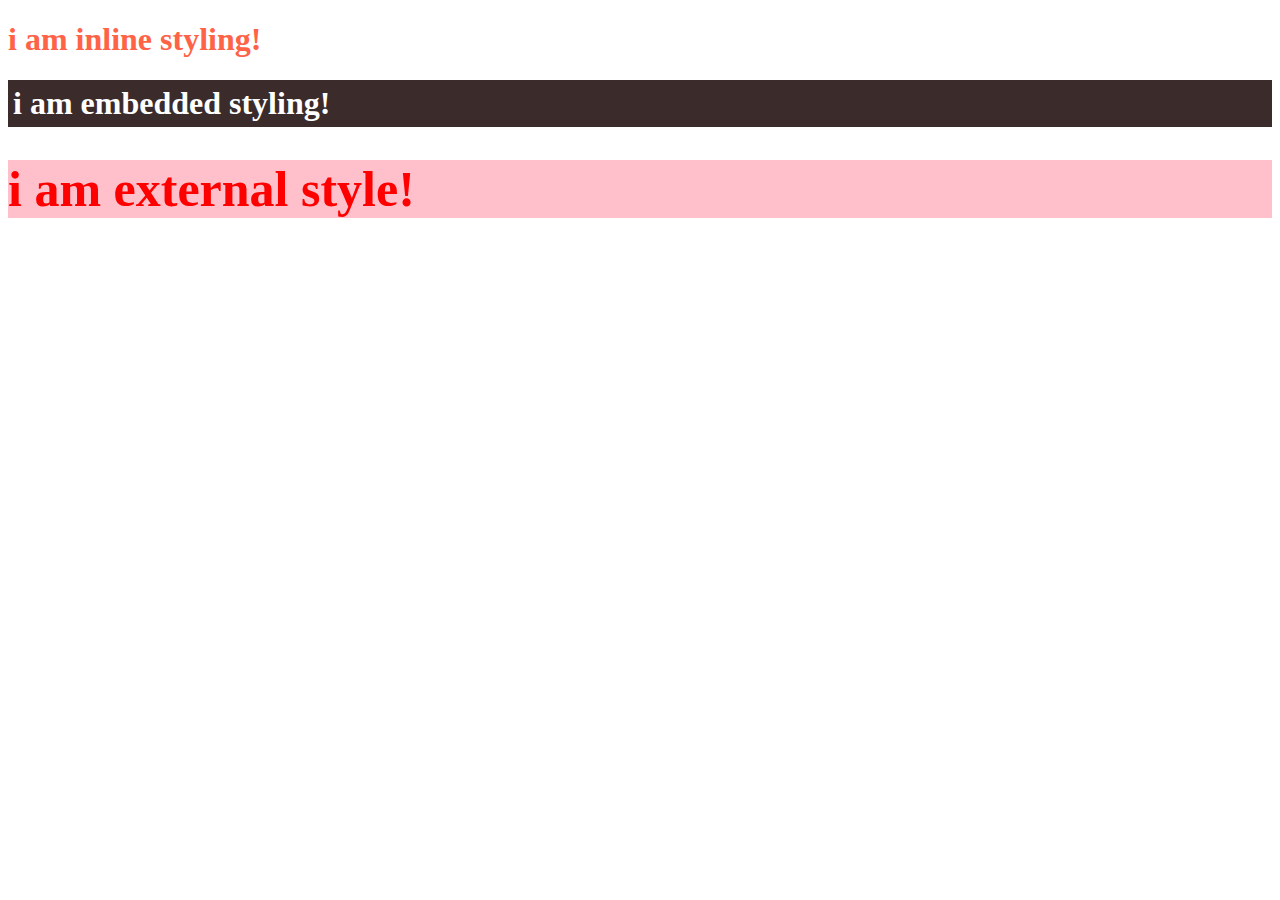
<file: CSS3/index.html>
<!DOCTYPE html>
<html lang="en">

<head>
  <title>Touch CSS3</title>
  <meta charset="UTF-8">
  <meta name="viewport" content="width=device-width, initial-scale=1.0">
  <meta name="description" content="this page indicate the retouch of CSS3 style guide">
  <meta name="keywords" content="css3, style guide of css">

  <link rel="stylesheet" type="text/css" href="./css/style.css">

  <style>
    .embedded {
      font-weight: bold;
      color: white;
      background-color: #3b2b2b;
      padding: 5px;
    }
  </style>
</head>

<body>
  <section>
    <!-- inline style  -->
    <h1 style="color: tomato; font-weight: bolder;">i am inline styling!</h1>
  </section>

  <section>
    <!-- embedded style -->
    <h1 class="embedded">i am embedded styling!</h1>
  </section>

  <section>
    <h1 class="external">i am external style!</h1>
  </section>
</body>

</html>
</file>
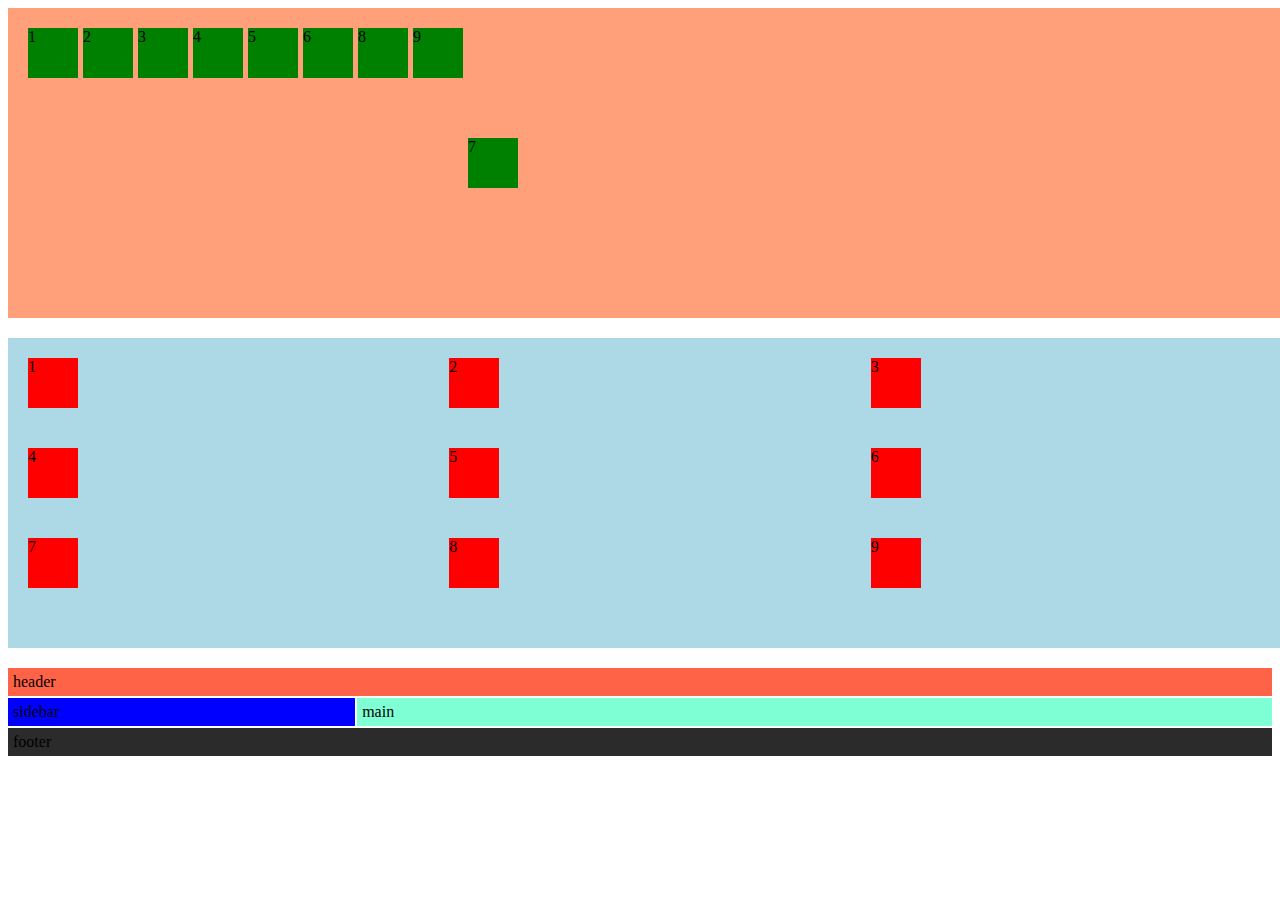
<file: CSS3/flexgrid.html>
<!DOCTYPE html>
<html lang="en">

<head>
  <meta charset="UTF-8">
  <meta name="viewport" content="width=device-width, initial-scale=1.0">
  <link rel="stylesheet" href="./css/flex-grid.css">
  <title>flex and grid systematic</title>
</head>

<body>
  <section class="flex">
    <section class="main">1</section>
    <section class="main">2</section>
    <section class="main">3</section>
    <section class="main">4</section>
    <section class="main">5</section>
    <section class="main">6</section>
    <section class="main loli">7</section>
    <section class="main">8</section>
    <section class="main">9</section>
  </section>

  <section class="grid">
    <section class="chain">1</section>
    <section class="chain">2</section>
    <section class="chain">3</section>
    <section class="chain">4</section>
    <section class="chain">5</section>
    <section class="chain">6</section>
    <section class="chain">7</section>
    <section class="chain">8</section>
    <section class="chain">9</section>
  </section>


  <!-- named grid  -->
  <section class="grid-container">
    <header class="item-header">header</header>
    <header class="item-main">main</header>
    <header class="item-sidebar">sidebar</header>
    <header class="item-footer">footer</header>
  </section>
</body>

</html>
</file>
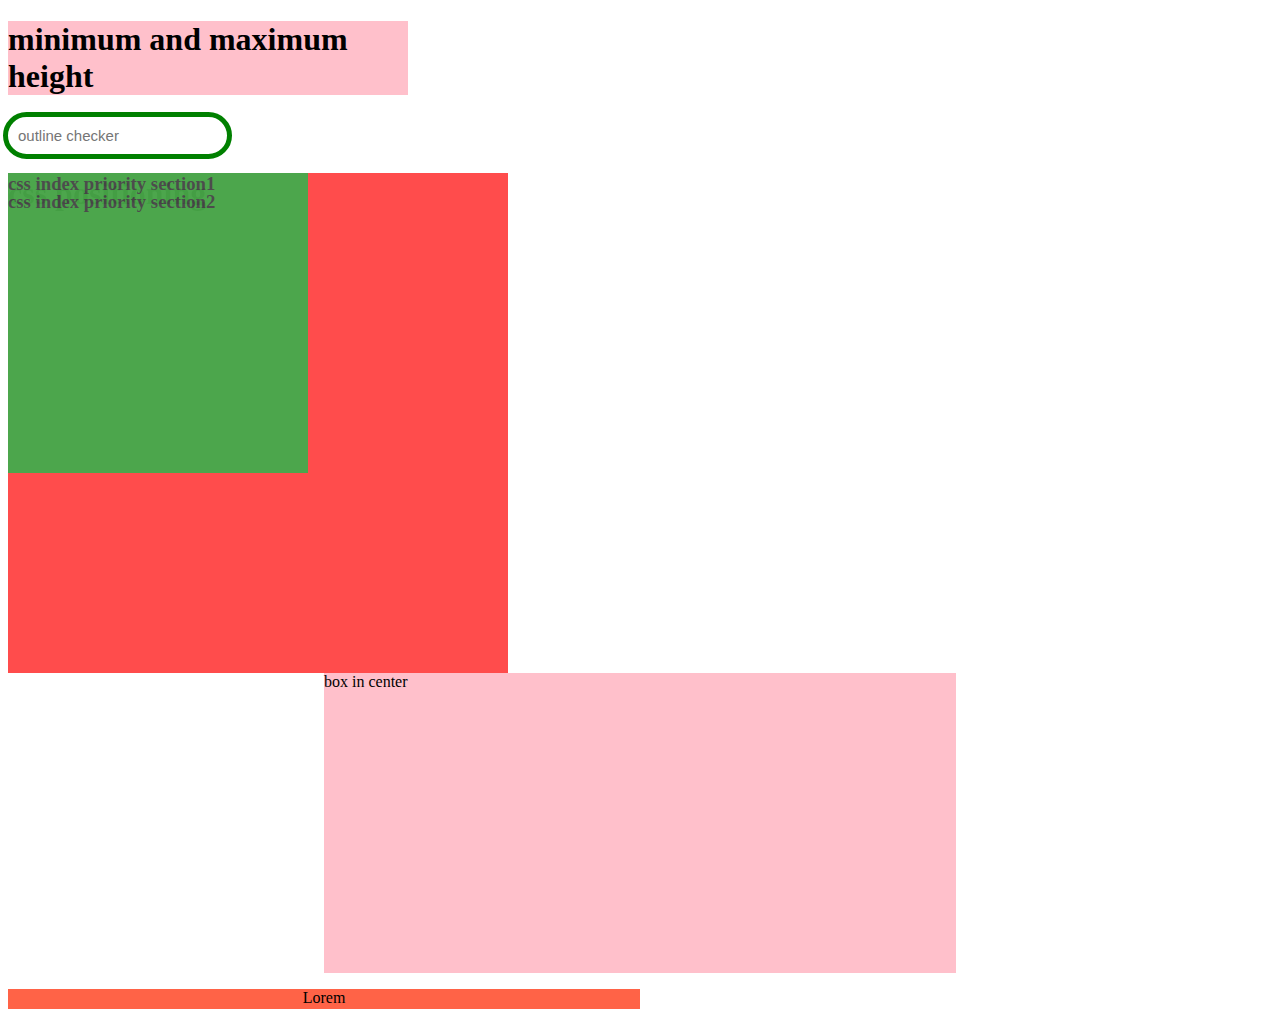
<file: CSS3/model.html>
<!DOCTYPE html>
<html lang="en">

<head>
  <meta charset="UTF-8">
  <meta name="viewport" content="width=device-width, initial-scale=1.0">
  <link rel="stylesheet" href="./css/model.css">
  <title>css models structure</title>
</head>

<body>
  <section>
    <h1 class="minmax">minimum and maximum height</h1>
  </section>

  <section>
    <input type="text" name="text" placeholder="outline checker">
  </section>

  <section class="position">
    <h1>css positioning</h1>
  </section>

  <section class="index1">
    <h3>css index priority section1</h3>
    <section class="index2">
      <h3>css index priority section2</h3>
    </section>
  </section>

  <section class="center">box in center</section>

  <section class="content-center">
    <p>Lorem</p>
  </section>

</body>

</html>
</file>
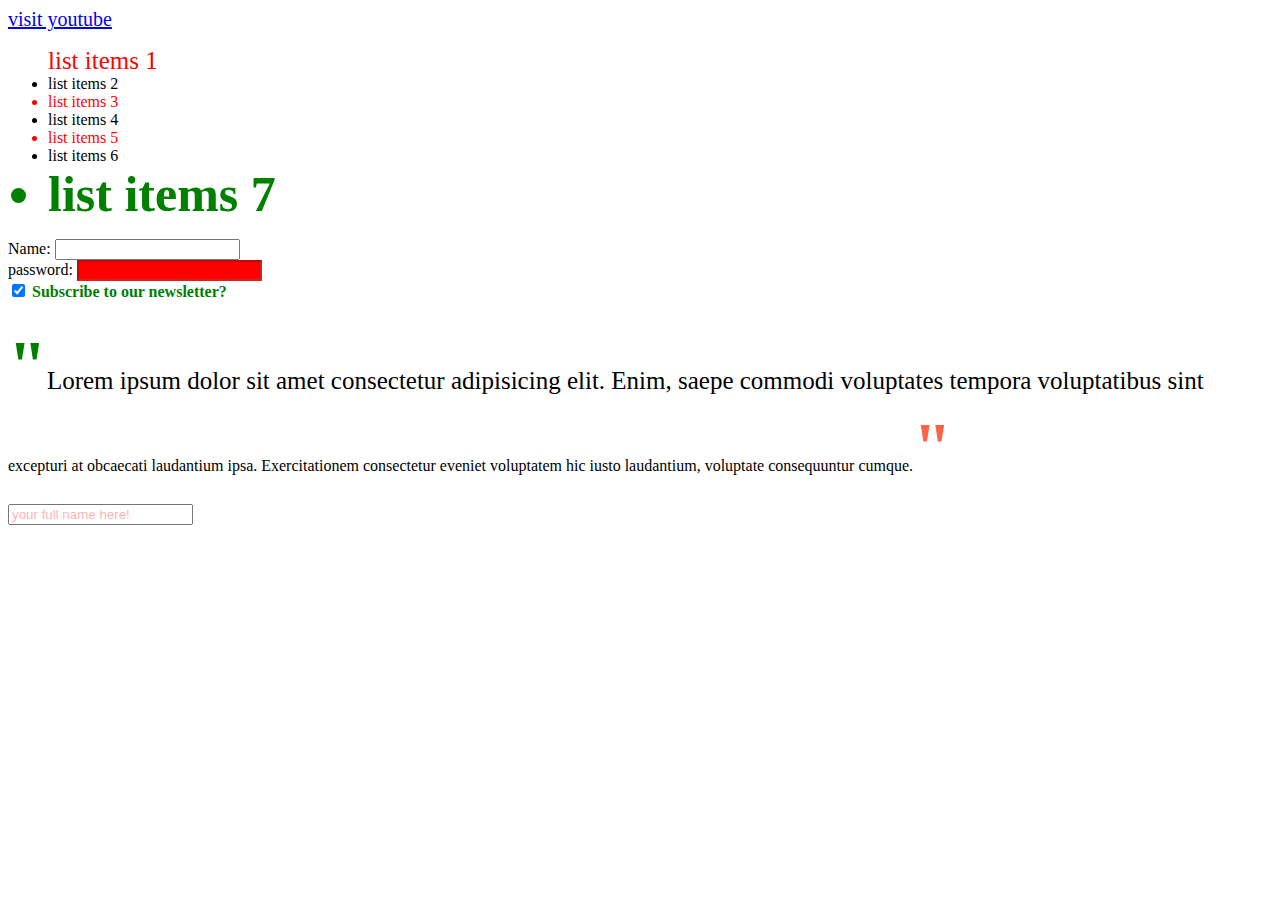
<file: CSS3/pseudo.html>
<!DOCTYPE html>
<html lang="en">

<head>
  <meta charset="UTF-8">
  <meta name="viewport" content="width=device-width, initial-scale=1.0">
  <link rel="stylesheet" href="./css/pseudo.css">
  <title>pseudo classes and elements</title>
</head>

<body>
  <section>
    <!-- :hover, :active, :focus, :visited -->
    <a href="https://www.youtube.com" target="_blank">visit youtube</a>
  </section>

  <section>
    <!-- :nth-child(n), :first-child, :last-child -->
    <ul>
      <li>list items 1</li>
      <li>list items 2</li>
      <li>list items 3</li>
      <li>list items 4</li>
      <li>list items 5</li>
      <li>list items 6</li>
      <li>list items 7</li>
    </ul>
  </section>

  <section>
    <!-- :disabled, :checked -->
    <form>
      <label for="name">Name: </label>
      <input type="text" name="name" id="name">
      <br>
      <label for="password">password: </label>
      <input disabled type="password" name="password" id="password">
      <br>
      <input checked type="checkbox" id="subscribeNews" name="subscribe" value="newsletter">
      <label for="subscribeNews">Subscribe to our newsletter?</label>
    </form>
  </section>

  <section>
    <p class="pseudo-element">Lorem ipsum dolor sit amet consectetur adipisicing elit. Enim, saepe commodi voluptates
      tempora voluptatibus sint excepturi at obcaecati laudantium ipsa. Exercitationem consectetur eveniet voluptatem
      hic iusto laudantium, voluptate consequuntur cumque.</p>

    <input type="text" name="userName" placeholder="your full name here!">
  </section>
</body>

</html>
</file>
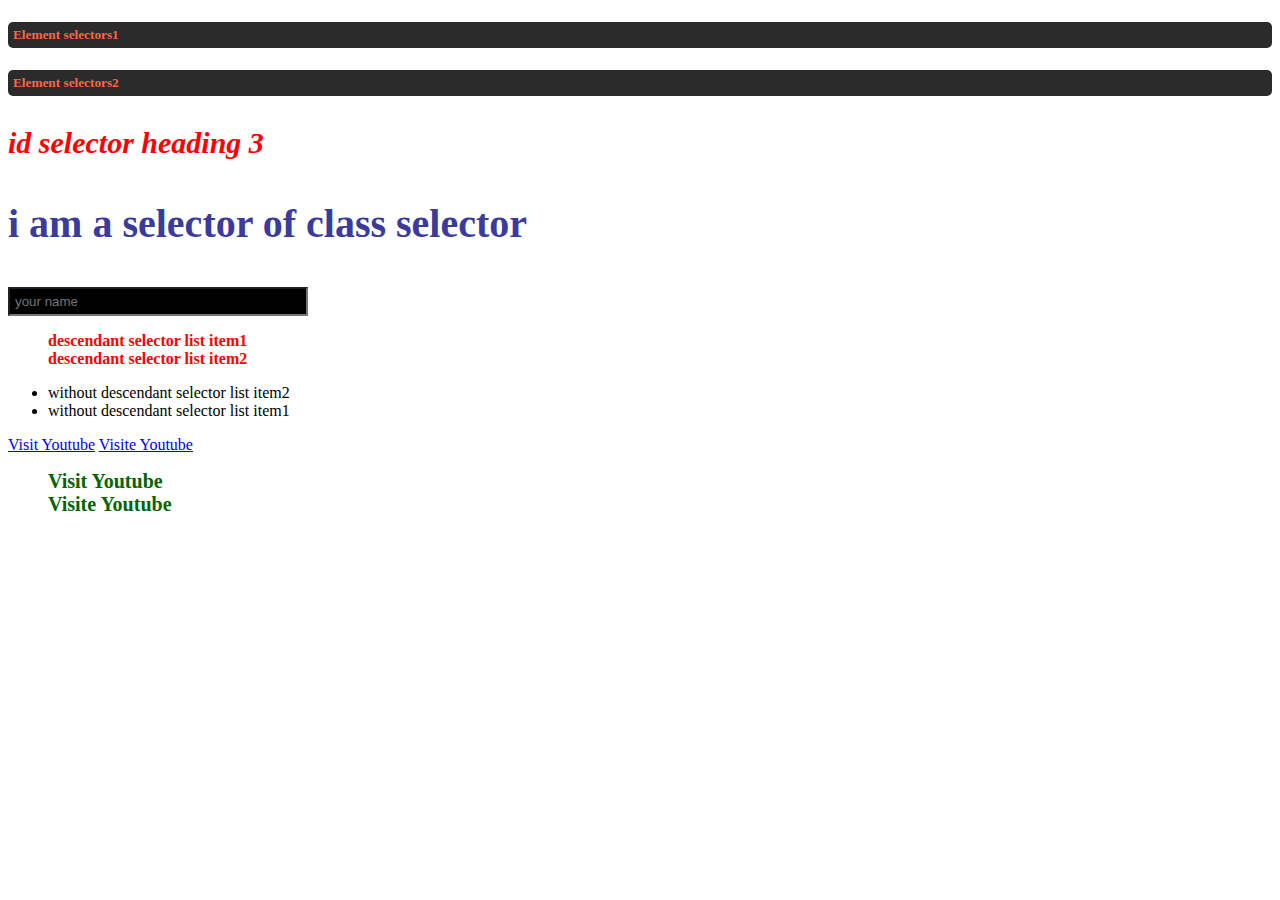
<file: CSS3/step.html>
<!DOCTYPE html>
<html lang="en">

<head>
  <meta charset="UTF-8">
  <meta name="viewport" content="width=device-width, initial-scale=1.0">
  <link rel="stylesheet" href="./css/style.css">
  <title>step of styles</title>
</head>

<body>
  <!-- CSS selectors -->
  <h5>Element selectors1</h5>
  <h5>Element selectors2</a>

    <!-- id selector  -->
    <h3 id="myId">id selector heading 3</h3>

    <!-- class selectors -->
    <p class="class-selector">i am a selector of class selector</p>

    <!-- attribute selectors -->
    <input type="text" name="usr-name" placeholder="your name">

    <!-- universal selector "*" -->

    <!-- descendant selector  -->
    <section>
      <div>
        <ul>
          <li>descendant selector list item1</li>
          <li>descendant selector list item2</li>
        </ul>
      </div>

      <ul>
        <li>without descendant selector list item2</li>
        <li>without descendant selector list item1</li>
      </ul>
    </section>

    <!-- child selector -->
    <section>
      <div>
        <a href="https://www.youtube.com">Visit Youtube</a>
        <a href="https://www.youtube.com">Visite Youtube</a>
      </div>

      <div>
        <ul>
          <li><a href="https://www.youtube.com">Visit Youtube</a></li>
          <li><a href="https://www.youtube.com">Visite Youtube</a></li>
        </ul>
      </div>
    </section>

</body>

</html>
</file>
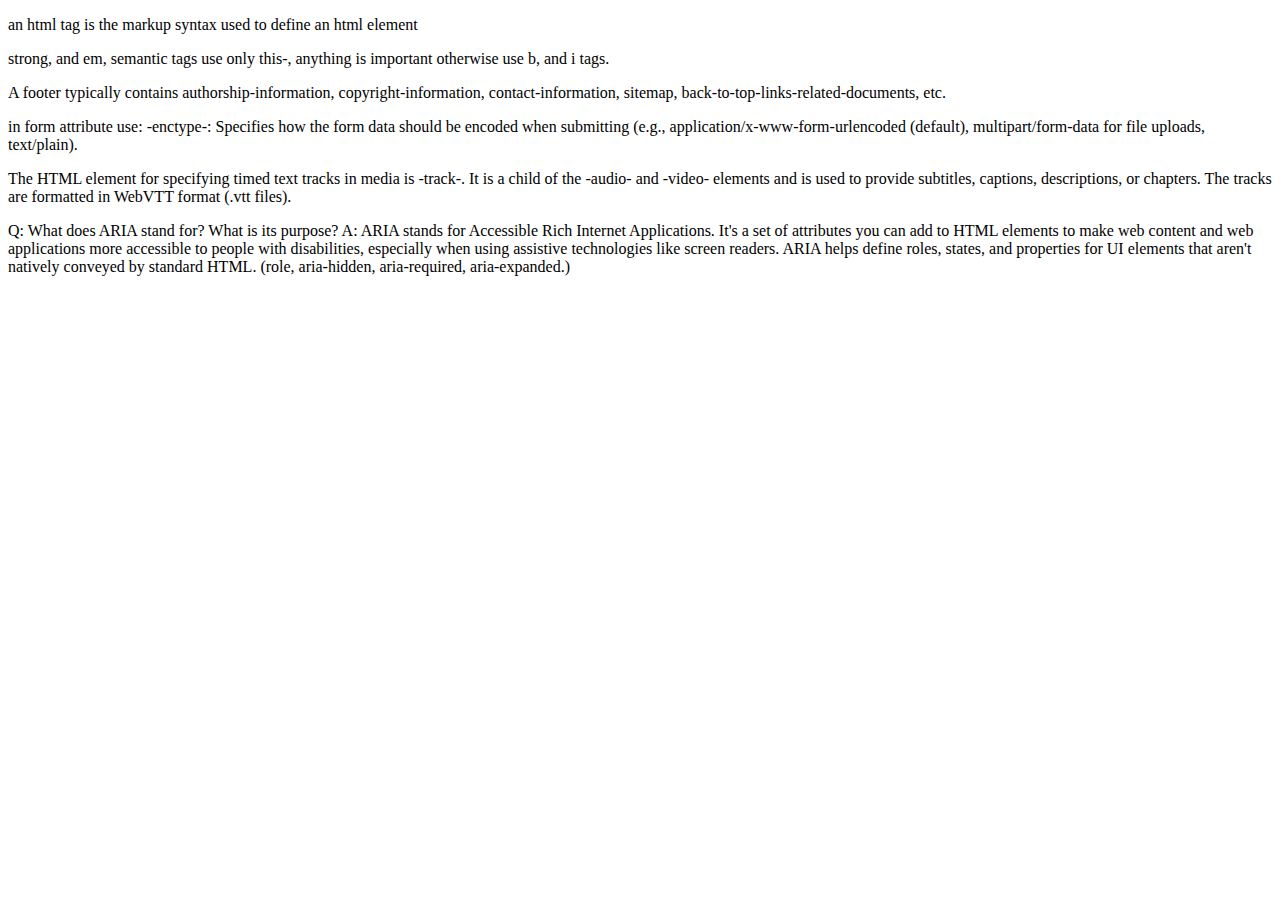
<file: HTML5/notes.html>
<!DOCTYPE html>
<html lang="en">

<head>
  <meta charset="UTF-8">
  <meta name="viewport" content="width=device-width, initial-scale=1.0">
  <title>Notes</title>
</head>

<body>
  <section>
    <p>an html tag is the markup syntax used to define an html element</p>
    <p>strong, and em, semantic tags use only this-, anything is important otherwise use b, and i tags.</p>
    <p>A footer typically contains authorship-information, copyright-information, contact-information, sitemap,
      back-to-top-links-related-documents, etc.</p>

    <p>in form attribute use: -enctype-: Specifies how the form data should be encoded when submitting (e.g.,
      application/x-www-form-urlencoded
      (default), multipart/form-data for file uploads, text/plain).</p>

    <p>The HTML element for specifying timed text tracks in media is
      -track-. It is a child of the -audio- and -video- elements and is used to provide subtitles, captions,
      descriptions, or
      chapters. The tracks are formatted in WebVTT format (.vtt files).
    </p>

    <p>Q: What does ARIA stand for? What is its purpose? A: ARIA stands for Accessible Rich Internet Applications. It's
      a set
      of attributes you can add to HTML elements to make web content and web applications more accessible to people with
      disabilities, especially when using assistive technologies like screen readers. ARIA helps define roles, states,
      and
      properties for UI elements that aren't natively conveyed by standard HTML. (role, aria-hidden, aria-required,
      aria-expanded.)</p>
  </section>
</body>

</html>
</file>
<file: CSS3/css/style.css>
/* universal selectors */
*,  *:before, *:after {
  box-sizing: border-box;
}

.external {
  font-size: 50px;
  background-color: pink;
  color: red;
}

/* element selectors */
h5 {
  padding: 5px;
  background-color: #2b2b2b;
  color: tomato;
  border-radius: 5px;
}

/* id selector  */
#myId {
  font-size: 30px;
  font-style: italic;
  color: red;
}

/* class selector */
.class-selector{
  font-weight: bolder;
  color: #3b3b9b;
  font-size: 40px;
}

/* attribute selector  */
input[type="text"]{
  width: 300px;
  background-color: black;
  padding: 5px;
  color: pink;
}

/* descendant selectors  */
div ul{
list-style: none;
font-weight: bold;
color: red;
}

/* child selector */
li > a {
  color: darkgreen;
  font-size: 20px;
  text-decoration: none;
}
</file>
<file: CSS3/css/flex-grid.css>
.flex {
	background-color: lightsalmon;
	padding: 20px;
	margin-bottom: 20px;
	height: 30vh;
	min-width: 100%;
	/* flex, inline-flex */
	display: flex;
	/* flex-direction: column; row, row-reverse, column, column-reverse */
	/* flex-wrap: wrap; no-wrap, wrap */
	flex-flow: row wrap;
	/* justify-content: center; flex-start, flex-end, center, space-between, space-around, space-evenly */
	/* align-items: stretch ; baseline , flex-start, flex-end, baseline*/
	/* align-content: space-between ; stretch, flex-start, flex-end, center, space-between, space-around, space-evenly */
	gap: 5px;
}

.main {
	width: 50px;
	height: 50px;
	background-color: green;
}

.loli {
	order: 1;
	/* flex-grow: 1; */
	/* flex-shrink: 5; */
	/* flex-basis: 30%; */
	align-self: center;
	display: flex;
}

.grid {
	display: grid;
	grid-template-columns: 1fr 1fr 1fr;
	/* grid-template-rows: 1fr 2fr 100px; */
	/* grid-template-rows: auto 50px;        2 rows: auto height, 50px height */
	background-color: lightblue;
	padding: 20px;
	margin-bottom: 20px;
	height: 30vh;
	min-width: 100%;
}

.chain {
	width: 50px;
	height: 50px;
	background-color: red;

	/* grid-column-start: 1;
	grid-column-end: 3;
	/* Spans from line 1 to line 3 (i.e., 2 columns) */
	/* grid-row: 2 / 4;
	Spans from row line 2 to row line 4 */
}

.grid-container {
	display: grid;
	grid-template-areas:
		'header header header header'
		'sidebar main main main'
		'footer footer footer footer';
    gap: 2px;
    /* gap, row-gap, column-gap */
}
.item-header { grid-area: header; background-color: tomato; padding: 5px;}
.item-sidebar { grid-area: sidebar; background-color: blue; padding: 5px;}
.item-main { grid-area: main; background-color:aquamarine ;padding: 5px;}
.item-footer { grid-area: footer; background-color: #2b2b2b; padding: 5px;}
</file>
<file: CSS3/css/model.css>
.minmax {
  background-color: pink;
  min-width: 300px;
  max-width: 400px;
}

input[type="text"] {
  outline: 5px solid green;
  border-radius: 20px;
  padding: 10px;
  font-size: 15px;
  border: none;
}

.position {
  position: fixed;
  opacity: 10%;
}


.index1 {
  background-color: red;
  width: 500px;
  height: 500px;
  position: relative;
  opacity: 70%;
}

.index2 {
  background-color: green;
  width: 300px;
  height: 300px;
  position:absolute;
  top: 0;
  z-index: -10;
}

.center{
  background-color: pink;
  width: 50%;
  height: 300px;
  margin: auto;
}

.content-center{
  background-color: tomato;
  width: 50%;
  height: 20px;
  text-align: center;
}
</file>
<file: CSS3/css/pseudo.css>
a{
  font-size: 20px;
}

a:hover{
  color: tomato;
}

a:focus{
  color: greenyellow;
}

a:active{
  color: darkgreen;
}
a:visited{
  color: red;
}

/* others */
li:nth-child(2n-1){
  color: red;
}

li:first-child{
  list-style: none;
  font-size: 25px;
}

li:last-child{
  color: green;
  font-weight: bolder;
  font-size: 50px;
}


/* :disabled, :checked */
input:disabled {
background-color: red;
}

input:disabled:hover {
    background-color: initial;
}

  input[type="checkbox"]:checked + label {
    color: green;
    font-weight: bold;
  }

  /* ::before, ::after, ::first-line, ::first-latter, ::selection, ::placeholder */

 .pseudo-element::before{
content: '"';
font-size: 80px;
color: green;
font-weight: bold;
 }

  .pseudo-element::after{
content: '"';
font-size: 70px;
color: tomato;
font-weight: bolder
 }

 .pseudo-element::first-line{
  font-size: 25px;
 }

 .pseudo-element::first-letter{
  font-weight: bolder;
  font-size: 70px;
 }

::placeholder{
  color: red;
  opacity: 30%;
}
</file>
